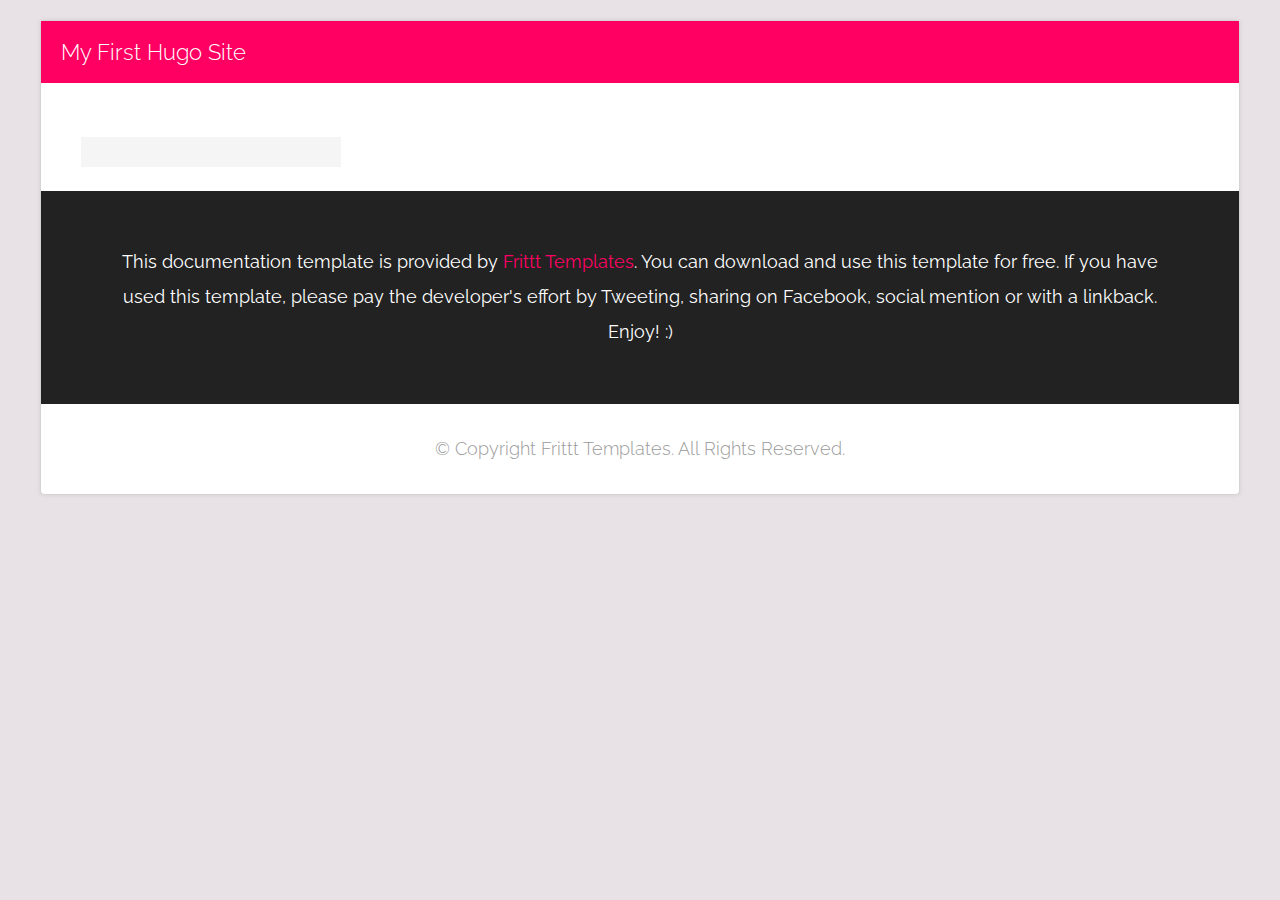
<file: public/index.html>
<!DOCTYPE html>
<html>
<head>
	<meta name="generator" content="Hugo 0.58.3" />
<meta charset="utf-8">
<meta name="description" content="">
<meta name="HandheldFriendly" content="True">
<meta name="MobileOptimized" content="320">
<meta name="viewport" content="initial-scale=1.0, minimum-scale=1.0, maximum-scale=1.0, user-scalable=no">
<title>Unit 4 LOLCode Documentation</title>
<link href="http://fonts.googleapis.com/css?family=Raleway:700,300" rel="stylesheet"
        type="text/css">
<link rel="stylesheet" href="assets/css/style.css">
</head>
<body>
<div class="wrapper">
<header>
  <div class="container">
    <h2 class="lone-header">My First Hugo Site</h2>
  </div>
</header>
<section>
  <div class="container">
    <ul class="docs-nav">
    
  </ul>
    <div class="docs-content">
      
    </div>
  </div>
</section>
<section class="vibrant centered">
    <div class="">
      <h4> This documentation template is provided by <a href="http://www.frittt.com" target="_blank">Frittt Templates</a>. You can download and use this template for free. If you have used this template, please pay the developer's effort by Tweeting, sharing on Facebook, social mention or with a linkback. Enjoy! :)</h4>
    </div>
  </section>
  <footer>
    <div class="">
      <p> &copy; Copyright Frittt Templates. All Rights Reserved.</p>
    </div>
  </footer>
</div>
<script src="assets/js/jquery.min.js"></script> 
<script src="assets/js/layout.js"></script>
<script src=" "></script>
</body>
</html>
</file>
<file: public/assets/css/style.css>
/* Author: Frittt Templates
   URI: http://www.frittt.com
*/

body, html {
    margin: 0;
    padding: 0;
}

body, 
input,
h1,
h2,
h3,
h4,
h5,
h6 {
    font-family: "Raleway", Helvetica, Arial, "Lucida Grande", sans-serif; 
    font-weight: 300;
    font-size: 18px;
}

body {
    line-height: 2;
    color: #444;
    background: #e8e2e6;
}

img, iframe {
    max-width: 100%;
}

iframe {
    max-height: 100%;
}

img {
    height:auto;
}

.btn {background:#135571;color:#fff;

		-webkit-transition: all 250ms;
        -moz-transition: all 250ms;
        -o-transition: all  250ms;
        transition: all  250ms;
		
		}
		
.btn:hover {background:#333; }

.btn-download { border-radius:0 4px 0 0; font-weight:bold; width: 25px;  overflow: hidden;}

.btn-download  img {  width: 25px;
  float: left;
  margin-top: 18px;
  margin-right: 15px
  }
 
.btn-download:hover { width:165px;} 

iframe {
    border: 0 !important;
}

.wrapper { margin:20px 40px ; border-radius:4px; box-shadow:0 0 2px 2px rgba(155,155,155,0.1); border:1px solid #d3d3d3;}
header {
    width: 100%;
    overflow: hidden;
}

.container {
    width: 95%;
    max-width: 650px;
    position: relative;
}

strong, dt, h3, h4 {
    font-weight: 700;
}

h1,
h2,
h3,
h4,
h5,
h6 {
    margin: 10px 0;
    line-height: 20px;
    color: inherit;
    text-rendering: optimizelegibility;
}


h1,
h2,
h3 {
    line-height: 40px;
}

h2 {
    font-size: 22px;
    line-height: 1.2;
}

h3 {
    font-size: 24.5px;
}

h4 {
    font-size: 17.5px;
}

h5 {
    font-size: 14px;
}

h6 {
    font-size: 11.9px;
}

hr {
    background: #EEE;
    border: 0;
    height: 1px;
    margin: 40px 0 40px;
}

blockquote {
    margin: 1em 0;
    border-left: 3px solid #ccc;
    padding-left: 20px;
    text-align: left;
}



dt {
}

dd {
    padding: 0;
    margin: 0 0 25px 0;
}

a {
    -webkit-transition: all ease 150ms;
    -moz-transition: all ease 150ms;
    -o-transition: all ease 150ms;
    transition: all ease 150ms;
    text-decoration: none;
    color: #ff0062;
}

a:hover {
    text-decoration: underline;
}

a:active {
    color: #47b5e2;
}

/* Header Styles */

header {
    padding: 2em 0 2em 0; 
    
    background: #ff0062; 
    color: #fff;
}


h1 {
    margin: 0;
    padding: 0;
    float: left;
}

header h2 {
    margin: 0 0 1em 0;
}

header h2.lone-header {
    margin: 0;
}

footer {
    text-align: center;
    padding: 1.5em 0;
	background:#fff;
	border-radius:0 0 4px 4px;
}

footer p {
    margin: 0;
    color: #999;
}

.pull-right{ float:right;}
.pull-left { float:left; }

/* Navigation Styles */
nav {
    background: #fff;
    padding: 0;
    min-height: 60px;
	border-radius: 5px 5px 0 0;
}

nav ul, nav li {
    margin: 0;
    padding: 0;
    list-style: none;
}

nav a {
    padding: 0 1em;
	text-decoration:none !important;
	font-size: .9em;
    height: 60px;
    line-height: 60px;
    display: block;
}

nav h1 a {
    padding: 7px 1em;
    height: 46px;
    line-height: 0;
	height: 45px;
	line-height: 60px;
	color: #000;
}

nav h1 a img {   margin-right: 10px;
  float: left;
  margin-top: 9px;
  }
  
 nav h1 a  span {  float: left;
  margin-top: -5px;}

nav a:active {
    color: #fff;
    cursor: default;  
}



nav ul.site {
    padding: 20px 0 0 0;
}

nav #menu {
    overflow: hidden;
    max-height: 0;
    clear: left;
}


nav #menu-toggle {
    position: absolute;
    right: 0;
    top: 0;
    font-size: 1.5em;
    padding: 0 16px;
}


@media only screen and (min-width: 680px) {
    nav, nav #menu {
        height: 60px !important;
    }

    nav li, nav a {
        float: left;
    }


    nav ul.site {
        float: left;
        padding: 0;
        clear: none;
    }

    nav ul.site li {
        margin: 0 0 0 10px;
    }

    nav #menu-toggle {
        display: none !important;
    }

    nav #menu {
        max-height: 9999px;
        clear: none;
    }
}










/* Content Styles */
section { padding: 1em 0 3em; text-align: center; }
section.vibrant { background: #222; color: #fff; }
section.vibrant h4{  
  line-height: 2;
  font-weight: normal;
  width: 90%;
  margin: 0 auto;
  }

nav:before, 
nav:after, 
header:before, 
header:after, 
section:before, 
section:after {
    content: " ";
    display: table;
}

nav:after, header:after, section:after  { clear: both; }
nav, header, section { *zoom: 1; }



/* Form Styles */
input {
    display: block;
    vertical-align: middle;
    line-height: 30px;
    margin: 0 auto;
    width: 100%;
    max-width: 400px;

       -moz-box-sizing: border-box;
    -webkit-box-sizing: border-box;
            box-sizing: border-box;

    -webkit-transition: all linear 0.2s;
    -moz-transition: all linear 0.2s;
    -o-transition: all linear 0.2s;
    transition: all linear 0.2s;
}







input:focus {
    border-color: #007eb2;
    outline: 0;
}






























.docs-nav {
    background-color: #f5f5f5;
    list-style: none;
    margin: 0 0 0 20px;
    padding: 15px 20px;
    font-size: 0.97em;
}

.docs-nav a {
    display: block;
    margin: 0 -20px;
    padding: 0 20px;
    text-decoration: none;
    border-right: 2px solid transparent;
}

@media only screen and (min-width: 400px) {

}

@media only screen and (min-width: 600px) {

}

@media only screen and (min-width: 960px) {
        .docs-nav {
        position: absolute;
        top: 0;
        width: 220px;

        -webkit-transition: top linear 50ms;
        -moz-transition: top linear 50ms;
        -o-transition: top linear 50ms;
        transition: top linear 50ms;
    }

    .docs-nav.fixed {
        position: fixed;
        top: 49px;
        width: 220px;
    }

    .docs-nav a:hover {
        background: #ff0062;
		color:#fff;
    }

    .docs-nav a:active, 
    .docs-nav .active {
        background: #ff0062;
		color:#fff;
        border-right: 2px solid #ccc;
    }

    .docs-nav .separator {
        height: 20px;
    }

    .docs-content {
        padding-left: 310px;
    }



    header {
        padding: 1em 0 1em 0; 
    }

    .container {
        max-width: 1000px;
        padding: 0 20px;
    }

    section { padding: 3em 0; text-align: left;   background: #fff;}
    section.centered {
        text-align: center;
    }









    input {
        display: inline-block;
    }



}
</file>
